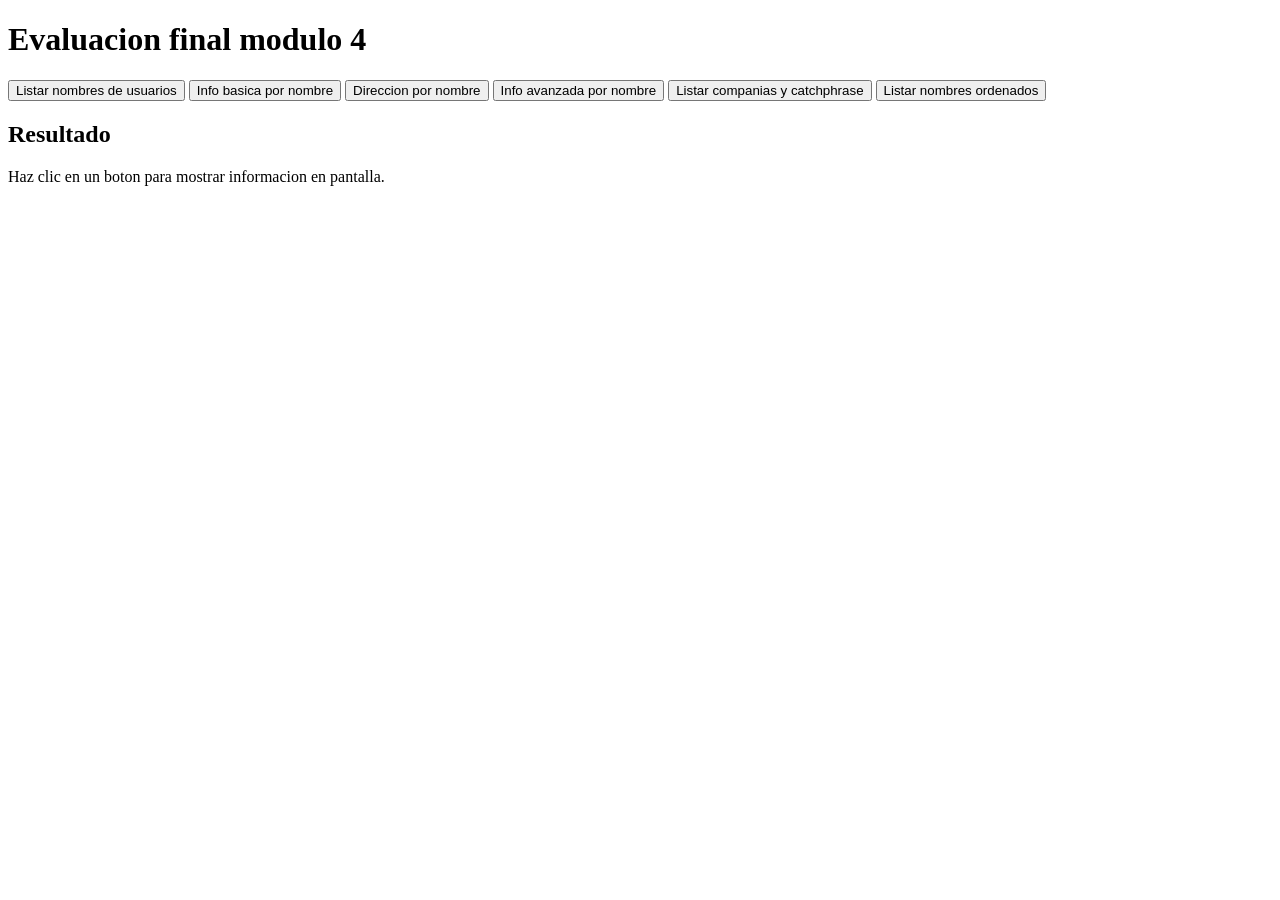
<file: MODULO 4/evaluacion final/index.html>
<!DOCTYPE html>
<html lang="en">
<head>
    <meta charset="UTF-8">
    <meta name="viewport" content="width=device-width, initial-scale=1.0">
    <title>Document</title>
    <script src="app.js" defer></script>
</head>
<body>
    
    <h1>Evaluacion final modulo 4</h1>

    <button id="btn-list-users" onclick="listAllUserNames()">Listar nombres de usuarios</button>
    <button id="btn-basic-info" onclick="showBasicInfoByPrompt()">Info basica por nombre</button>
    <button id="btn-address" onclick="showAddressByPrompt()">Direccion por nombre</button>
    <button id="btn-advanced-info" onclick="showAdvancedInfoByPrompt()">Info avanzada por nombre</button>
    <button id="btn-companies" onclick="listCompaniesWithCatchphrase()">Listar companias y catchphrase</button>
    <button id="btn-sorted-users" onclick="listUserNamesAlphabetically()">Listar nombres ordenados</button>

    <section id="output" aria-live="polite">
        <h2>Resultado</h2>
        <p>Haz clic en un boton para mostrar informacion en pantalla.</p>
    </section>


</body>
</html>
</file>
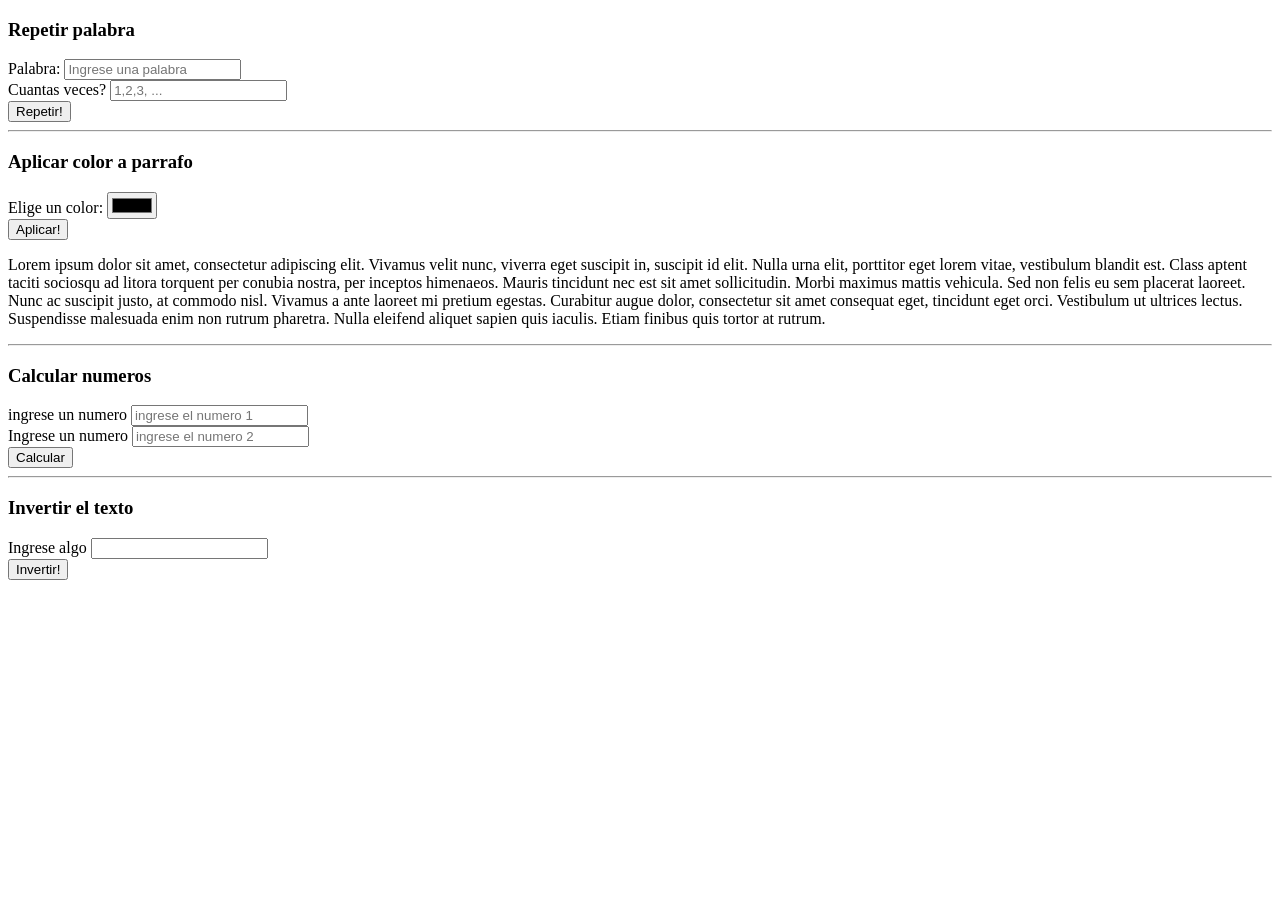
<file: MODULO-4/leccion-3/ejercicio_practico/DOM/index.html>
<!DOCTYPE html>
<html lang="en">
<head>
    <meta charset="UTF-8">
    <meta name="viewport" content="width=device-width, initial-scale=1.0">
    <title>Document</title>
    <script src="app.js"  defer></script>
</head>
<body>


    <h3>Repetir palabra</h3>
    <label for="palabra1">Palabra:</label>
    <input type="text" id="palabra1" placeholder="Ingrese una palabra"><br>
    <label for="cantida1">Cuantas veces?</label>
    <input type="number" name="cantida1" id="cantida1" placeholder="1,2,3, ..."> <br>
    <button onclick="repetirPalabra()">Repetir!</button>
    <div id="resultado1"></div>
    <hr/>

    <h3>Aplicar color a parrafo</h3>

    <label for="color2">Elige un color:</label>
    <input id="color2" type="color"><br>
    <button onclick="aplicarColor()">Aplicar!</button>
    <p id="parrafo2"> Lorem ipsum dolor sit amet, consectetur adipiscing elit. Vivamus velit nunc, viverra eget suscipit in, suscipit id elit. Nulla urna elit, porttitor eget lorem vitae, vestibulum blandit est. Class aptent taciti sociosqu ad litora torquent per conubia nostra, per inceptos himenaeos. Mauris tincidunt nec est sit amet sollicitudin. Morbi maximus mattis vehicula. Sed non felis eu sem placerat laoreet. Nunc ac suscipit justo, at commodo nisl. Vivamus a ante laoreet mi pretium egestas. Curabitur augue dolor, consectetur sit amet consequat eget, tincidunt eget orci. Vestibulum ut ultrices lectus. Suspendisse malesuada enim non rutrum pharetra. Nulla eleifend aliquet sapien quis iaculis. Etiam finibus quis tortor at rutrum. </p>

    <hr/>

    <h3>Calcular numeros</h3>
    <label for="numero1">ingrese un numero</label>
    <input id="numero1" type="number" placeholder="ingrese el numero 1" >
    <br>
    <label for="numero2">Ingrese un numero</label>
    <input id="numero2" type="number" placeholder="ingrese el numero 2" >
    <br>
    <button onclick="calcular()">Calcular</button>
    <div id="resultado3"></div>
    <hr/>
    <h3>Invertir el texto</h3>


    <label for="invertir">Ingrese algo</label>
    <input type="text" name="invertir" id="invertir"><br>
    <button onclick="invertirPalabra()">Invertir!</button>
    <div id="resultado4"></div>
</body>
</html>
</file>
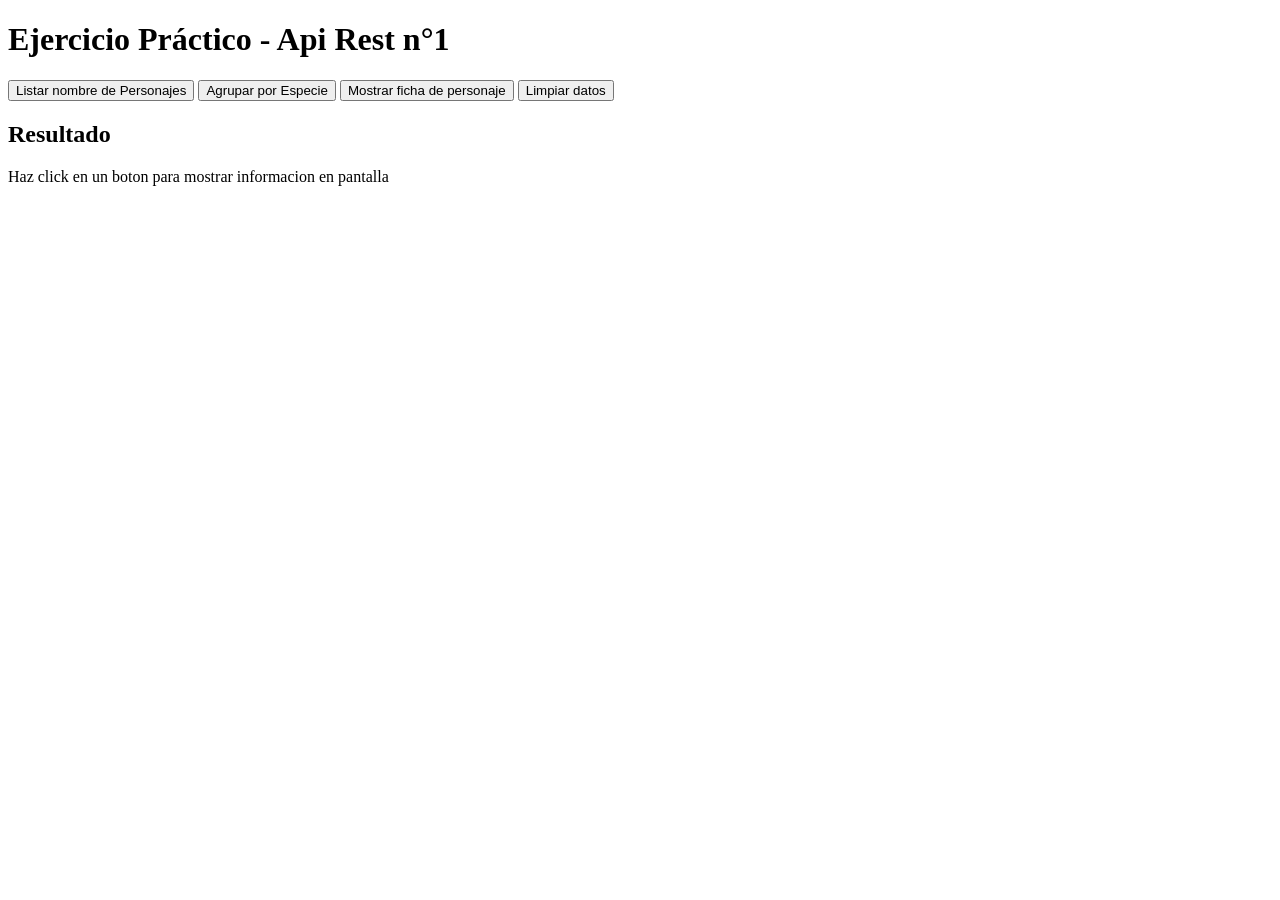
<file: MODULO-4/leccion-5/ejercicio_practico/api_rest1/index.html>
<!doctype html>
<html lang="en">
  <head>
    <meta charset="UTF-8" />
    <meta name="viewport" content="width=device-width, initial-scale=1.0" />
    <title>Rick and Morty API</title>
    <script src="app.js" defer></script>
    <link rel="stylesheet" href="styles.css" />
  </head>
  <body>
    <h1>Ejercicio Práctico - Api Rest n°1</h1>

    <button onclick="listCharacters()">Listar nombre de Personajes</button>
    <button onclick="groupBySpecies()">Agrupar por Especie</button>
    <button onclick="showCharacterCard()">Mostrar ficha de personaje</button>
    <button onclick="clearOutput()">Limpiar datos</button>

    <section id="output">
      <h2>Resultado</h2>
      <p>Haz click en un boton para mostrar informacion en pantalla</p>
    </section>
  </body>
</html>
</file>
<file: MODULO-4/leccion-5/ejercicio_practico/api_rest1/styles.css>
img {
  width: 70px;
  height: 70px;
  border-radius: 20%;
}

ol {
  list-style: none;
}
</file>
